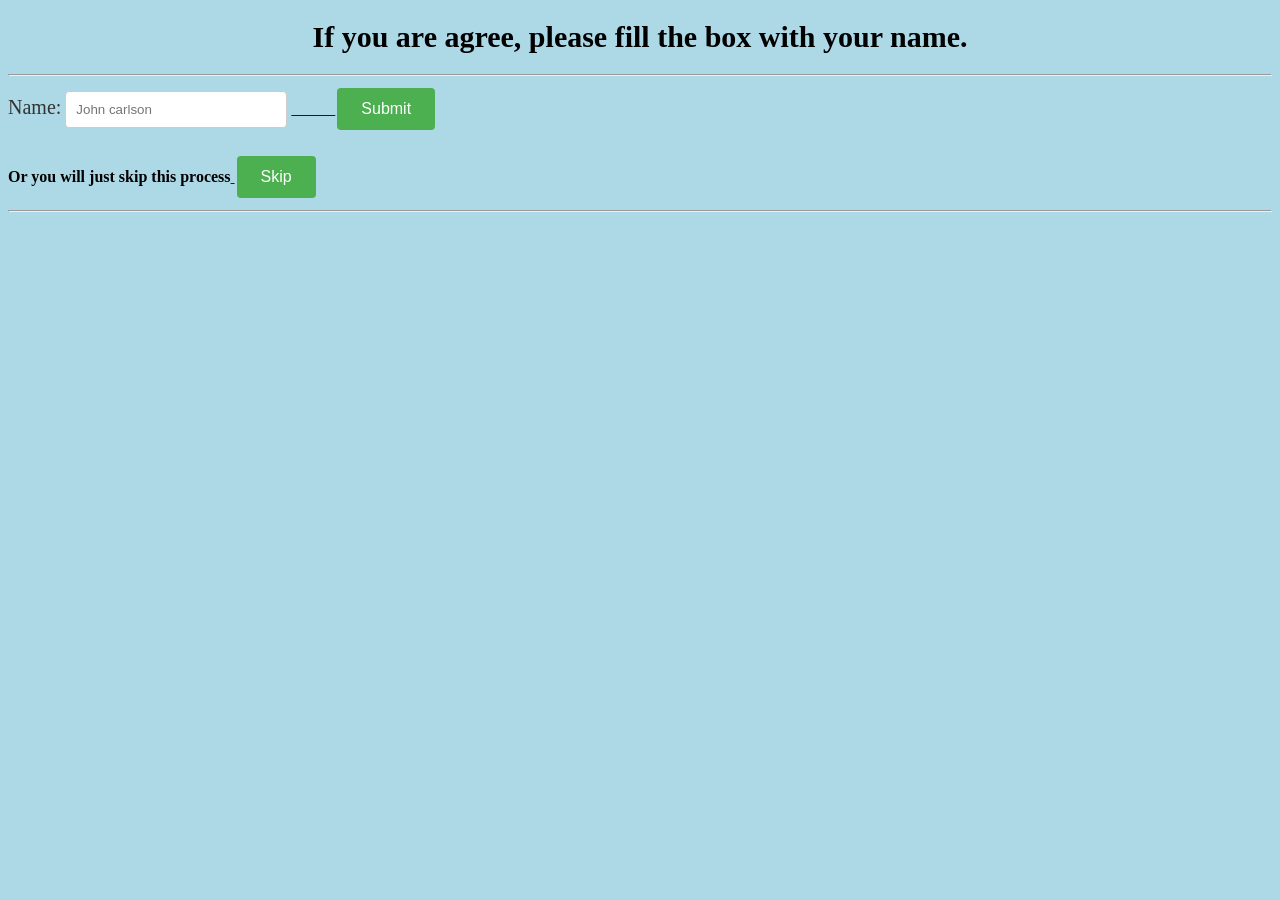
<file: index.html>
<!DOCTYPE html>
<html lang="en">  
    <head>
        <meta charset="UTF-8">
        <meta name="viewport" content="width=device-width, initial-scale=1.0">
        <meta name="author" content="Sarthak Vishwakarma">
        <meta name="description" content="What are you trying">
        <title>Learn Coding!</title>
        <link rel="stylesheet" href="style.css">
    </head>

    <body>
        <h1 class="indexheading">If you are agree, please fill the box with your name.</h1>
        <hr>
        <form action="html.html" method="get">
            <label for="name" class="indexp">Name:</label>
            <input type="text" placeholder="John carlson" id="namemy" required class="box">
        <a href="html.html">&nbsp;&nbsp;&nbsp;&nbsp;&nbsp;&nbsp;&nbsp;&nbsp;&nbsp;&nbsp;&nbsp;<button id="Submit" class="customsubmit">Submit</button></a>
        </form>
        <br><strong>Or you will just skip this process</strong><a href="html.html">&nbsp;<button id="Skip" class="customsubmit">Skip</button></a>
        <hr>
    </body>
</html>
</file>
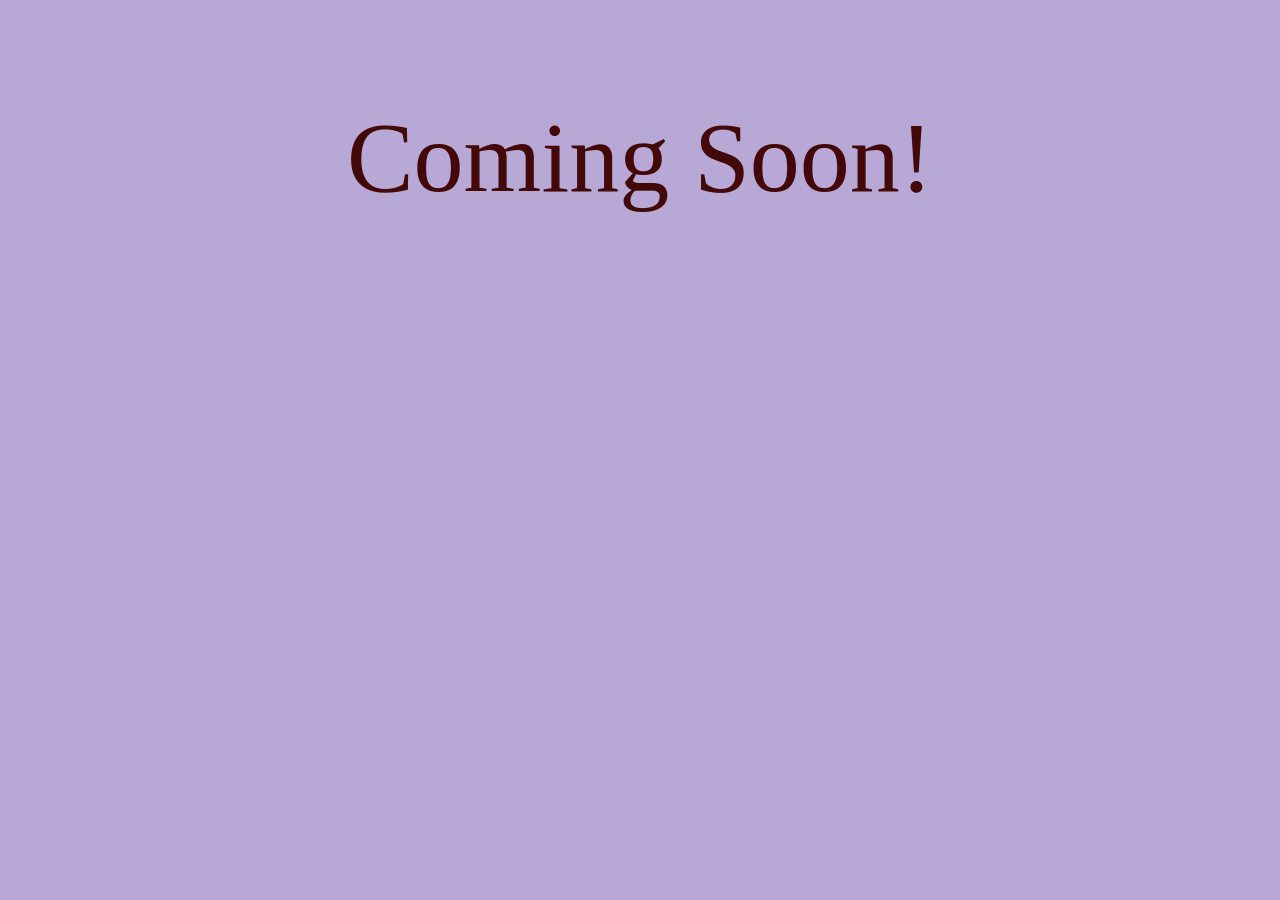
<file: adavance.html>
<!DOCTYPE html>

<html lang="en">

<head>
    <meta charset="UTF-8">
    <meta name="viewport" content="width=device-width, initial-scale=1.0">
    <meta name="author" content="Sarthak Vishwakarma">
    <meta name="description" content="What are you trying">
    <title>Coming Soon!</title>
    <link rel="stylesheet" href="allpageslinkedwiththis.css">
</head>

<body>
    <p>Coming Soon!</p>
</body>
</html>
</file>
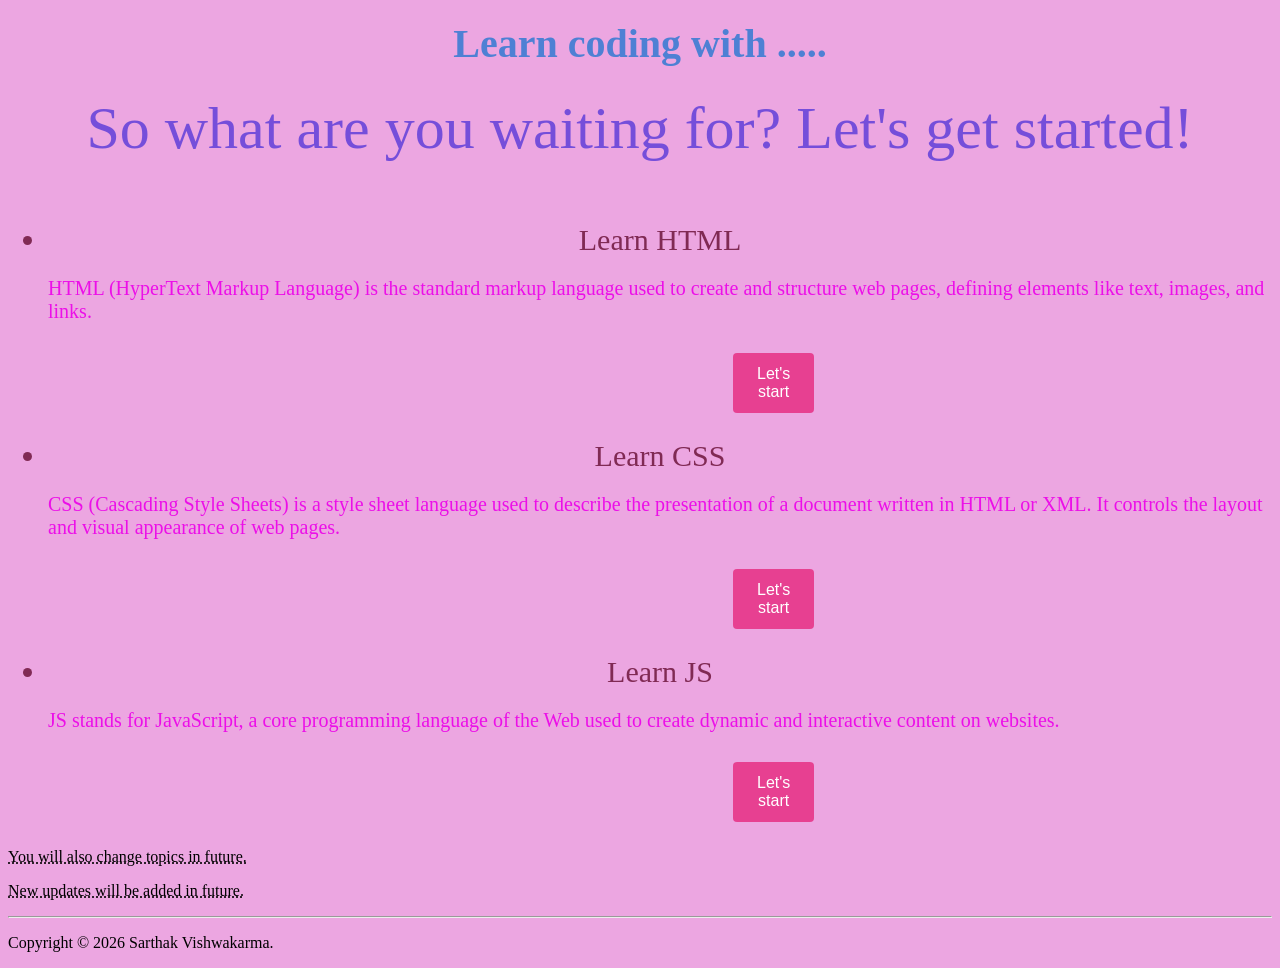
<file: html.html>
<!DOCTYPE html>

<html lang="en">  
    
    <head>
        <meta charset="UTF-8">
        <meta name="viewport" content="width=device-width, initial-scale=1.0">
        <meta name="author" content="Sarthak Vishwakarma">
        <meta name="description" content="What are you trying."> 
        <title>Learn Coding with .....</title>
        <link rel="stylesheet" href="html.css">
    </head>
    <body>
        <h1 class="htmlbodyheading">Learn coding with .....</h1>
        <p class="htmlp">So what are you waiting for? Let's get started!</p>
            <dl>
                <dt>
                    <ul>
                        <li class="htmllearner">Learn HTML</li>
                    </ul>
                </dt>
                <dd class="fillitwithcolor">
                    HTML (HyperText Markup Language) is the standard markup language used to create and structure web pages, defining elements like text, images, and links.
                </dd>
            </dl>
        <a href="Learnhtml.html">
            <button id="Learn HTML" class="letsstart">Let's start</button>
        </a>
            <dl>
                <dt>
                    <ul>
                        <li class="htmllearner">Learn CSS</li>
                    </ul>
                </dt>
                <dd class="fillitwithcolor">
                    CSS (Cascading Style Sheets) is a style sheet language used to describe the presentation of a document written in HTML or XML. It controls the layout and visual appearance of web pages.
                </dd>
            </dl>
        <a href="LearnCSS.html">
            <button id="Learn CSS" class="letsstart">Let's start</button>
        </a>
            <dl>
                <dt>
                    <ul>
                        <li class="htmllearner">Learn JS</li>
                    </ul>
                </dt>
                <dd class="fillitwithcolor">
                    JS stands for JavaScript, a core programming language of the Web used to create dynamic and interactive content on websites.
                </dd>
            </dl>
        <a href="LearnJS.html">
            <button id="Learn JS" class="letsstart">Let's start</button>
        </a>
        <p><abbr title="And more languages will be added in futures updates.">You will also change topics in future.</abbr></p>
        <p><abbr title="Updates like new features and improvements, new languages, some tasks, projects and many more.">New updates will be added in future.</abbr></p>
        <hr>
        <footer>
            <p>Copyright &copy; 2026 Sarthak Vishwakarma.</p>
        </footer>
    </body>
</html>
</file>
<file: style.css>
.customsubmit {
    background-color: #4CAF50; /* Green */
    border: none;
    color: white;
    padding: 12px 24px;
    text-align: center;
    text-decoration: none;
    display: inline-block;
    font-size: 16px;
    margin: 4px 2px;
    cursor: pointer;
    border-radius: 4px; /* Rounded corners */
}
.box {
    padding: 10px;
    border: 1px solid #ccc;
    border-radius: 4px;
    width: 200px; /* Adjust the width as needed */
}
.indexp {
    font-size: 20px; /* Adjust the font size as needed */
    color: #333; /* Adjust the text color as needed */
}
body {
    background-color: lightblue; /* Set the background color to light blue */
    background-repeat: no-repeat;
    position: center;
    background-size: cover;
    background-attachment: fixed;
}
.indexheading {
    font-size: 30px; /* Adjust the font size as needed */
    color: #000000; /* Adjust the text color as needed */
    text-align: center; /* Center the heading */
    margin-bottom: 20px; /* Add some space below the heading */
}
</file>
<file: allpageslinkedwiththis.css>
p {
    color: rgb(67, 8, 8);
    text-align: center;
    font-size: 100px;
}
body {
    background-color: rgba(54, 10, 141, 0.353);
}
</file>
<file: html.css>
.htmlbodyheading {
    font-size: 2.5em;
    text-align: center;
    color: #0c71cfb5;
    margin-top: 20px;
}
.htmlp {
    font-size: 60px;
    text-align: center;
    color: #4329d7b4;
    margin-top: 10px;
}
body {
    background-color: rgba(216, 63, 191, 0.462); /* Set the background color to light blue */
    background-repeat: no-repeat;
    position: center;
    background-size: cover;
    background-attachment: fixed;
}
.htmllearner {
    font-size: 30px; /* Adjust the font size as needed */
    color: #802a54; /* Adjust the text color as needed */
    text-align: center; /* Center the heading */
    margin-bottom: 20px; /* Add some space below the heading */
}
.fillitwithcolor {
    font-size: 20px; /* Adjust the font size as needed */
    color: #ec0fe8; /* Adjust the text color as needed */
    margin-bottom: 20px; /* Add some space below the heading */
}
.letsstart {
    background-color: #e62079c1; /* Green */
    border: none;
    color: white;
    padding: 12px 24px;
    text-align: center;
    text-decoration: none;
    display: inline-block;
    font-size: 16px;
    margin: 10px 725px;
    cursor: pointer;
    border-radius: 4px; /* Rounded corners */
}
</file>
